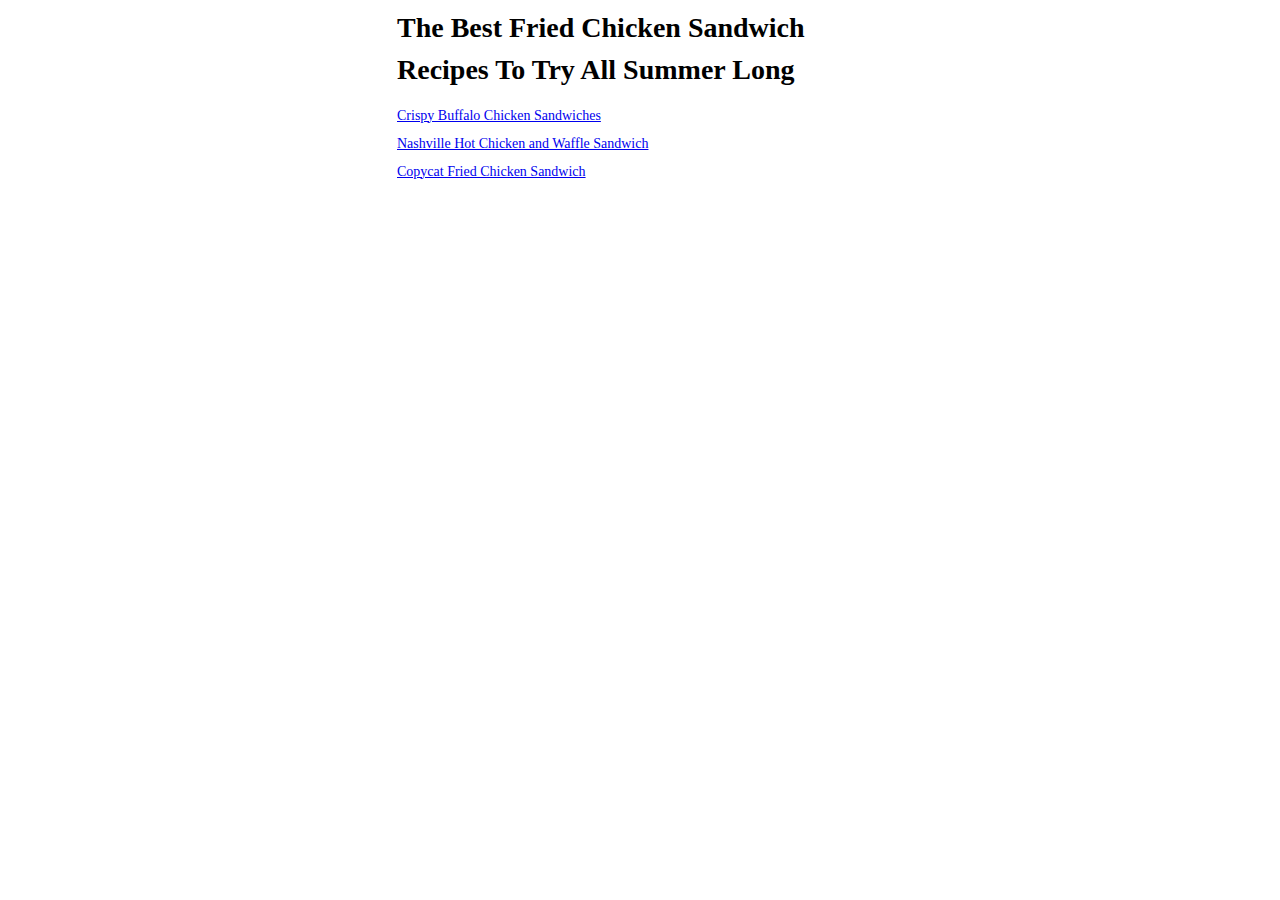
<file: index.html>
<!doctype html>
<html lang="en">
  <head>
    <meta charset="UTF-8" />
    <meta name="viewport" content="width=device-width, initial-scale=1.0" />
    <title>Odin Recipes</title>
    <link rel="stylesheet" href="style.css" />
  </head>
  <body>
    <h1>The Best Fried Chicken Sandwich Recipes To Try All Summer Long</h1>
    <div class="navbar">
      <ul class="nav-list">
        <li class="nav-link">
          <a href="recipes/buffalo.html">Crispy Buffalo Chicken Sandwiches</a>
        </li>
        <li class="nav-link">
          <a href="recipes/nashville.html"
            >Nashville Hot Chicken and Waffle Sandwich</a
          >
        </li>
        <li class="nav-link">
          <a href="recipes/copycat.html">Copycat Fried Chicken Sandwich</a>
        </li>
      </ul>
    </div>
  </body>
</html>
</file>
<file: style.css>
* {
  box-sizing: border-box;
  font-family: Georgia, 'Times New Roman', Times, serif;
  line-height: 2em;
  margin: 0 auto;
  padding: 0;
  /* border: 1px solid #000;; */
}

body {
  width: 500px;
  height: auto;
  padding: 0.5em;
  font-size: 14px;
}

h1 {
  line-height: 1.5em;
}

h2 {
  font-size: 20px;
  margin-top: 1em;
}

h3 {
  font-size: 16px;
}

ul {
  list-style-position: inside;
}

ol {
  list-style-position: outside;
  margin-left: 1em;
}

ol > * {
  margin-bottom: 1em;
  padding-left: 0.25em;
}

.navbar {
  padding: 0.75em 0;
}

.nav-list {
  list-style-type: none;
}

img {
  width: 100%;
  height: auto;
  margin: 0.5em 0;
}
</file>
